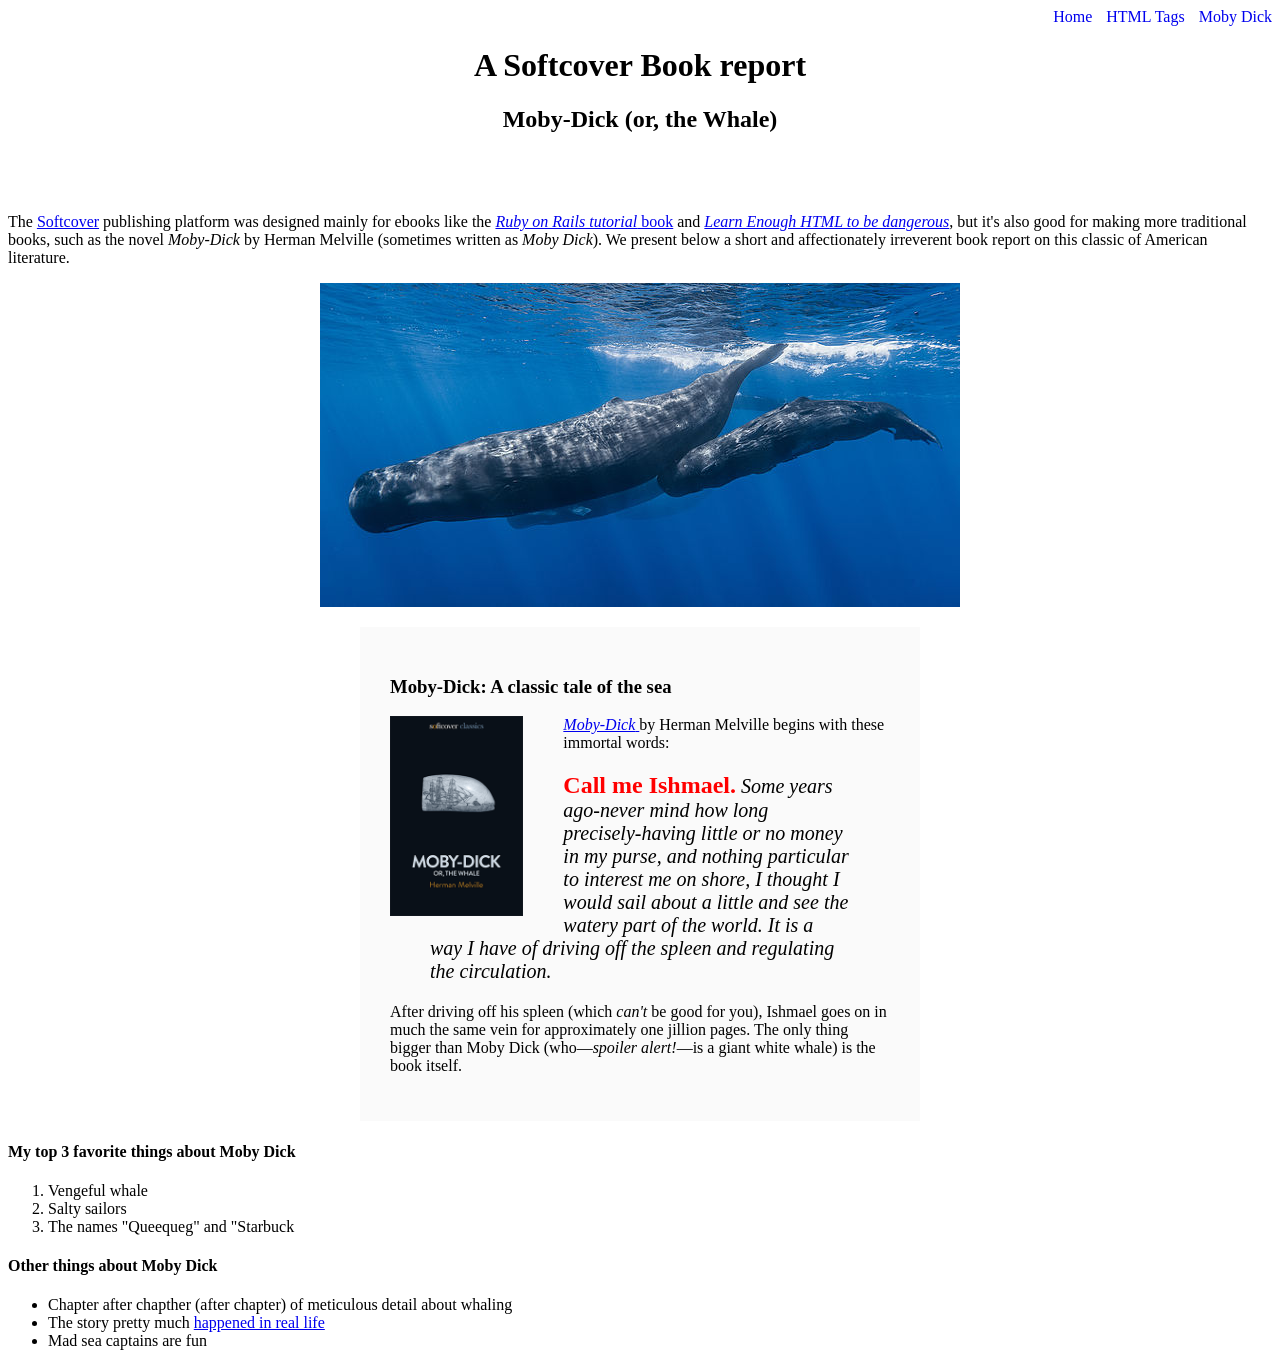
<file: moby_dick.html>
<!DOCTYPE html>
<html lang="en">
    <head>
        <title>Moby Dick</title>
        <meta charset="utf-8">  
    </head>
    <body>
      <div style="text-align: right;">
        <a href="index.html" style="text-decoration: none; margin: 0 0 0 0;">Home</a>
        <a href="tags.html" style="text-decoration: none; margin: 0 0 0 10px;">HTML Tags</a>
        <a href="moby_dick.html" style="text-decoration: none; margin: 0 0 0 10px;">Moby Dick</a>
      </div>

        <!-- much here to be styled, will do so in the last section -->
        <header style="text-align: center; margin: 0 0 80px;">
            <h1>A Softcover Book report</h1>
            <h2>Moby-Dick (or, the Whale)</h2>
        </header>

        <div>
            <p>
                The <a href="https://www.softcover.io/">Softcover</a> publishing platform was designed mainly for ebooks like the <a href="https://railstutorial.org/book"><em>Ruby on Rails tutorial</em> book</a> and <a href="https://learnenough.com/html"><em>Learn Enough HTML to be dangerous</em></a>, but it's also good for making more traditional books, such as the novel <em>Moby-Dick</em> by Herman Melville (sometimes written as <em>Moby Dick</em>). We present below a short and affectionately irreverent book report on this classic of American literature.
            </p>
        </div>

        <a href="https://commons.wikimedia.org/wiki/File:Sperm_whale_pod.jpg">
            <img src="images/sperm_whales.jpg" alt="Sperm Whales" style="display: block; margin: 0 auto;">
        </a>

        <div style="width: 500px; margin: 20px auto; padding: 30px; background-color: #fafafa;">
            <h3>Moby-Dick: A classic tale of the sea</h3>

            <a href="https://www.softcover.io/read/6070fb03/moby-dick" target="_blank" rel="noopener">
                <img src="images/moby_dick.png" alt="Moby Dick" height="200px" style="float: left; margin: 0 40px 0 0;">
            </a>

            <p>
                <a href="https://www.softcover.io/read/6070fb03/moby-dick" target="_blank" rel="noopener">
                    <em>Moby-Dick</em>
                </a> by Herman Melville begins with these immortal words:
            </p>

            <blockquote style="font-style: italic; font-size: 20px;">
                <p>
                    <span style="font-style: normal; font-size: 24px; font-weight: bold; color: #ff0000;">Call me Ishmael.</span> Some years ago-never mind how long precisely-having little or no money in my purse, and nothing particular to interest me on shore, I thought I would sail about a little and see the watery part of the world. It is a way I have of driving off the spleen and regulating the circulation.
                </p>
            </blockquote>

            <p>
                After driving off his spleen (which <em>can't</em> be good for you), Ishmael goes on in much the same vein for approximately one jillion pages. The only thing bigger than Moby Dick (who&mdash;<em>spoiler alert!</em>&mdash;is a giant white whale) is the book itself.
            </p>
        </div>

        <div>
            <h4>My top 3 favorite things about Moby Dick</h4>

            <ol>
                <li>Vengeful whale</li>
                <li>Salty sailors</li>
                <li>The names "Queequeg" and "Starbuck</li>
            </ol>

            <h4>Other things about Moby Dick</h4>

            <ul>
                <li>Chapter after chapther (after chapter) of meticulous detail about whaling</li>
                <li>The story pretty much
                    <a href="https://en.wikipedia.org/wiki/Essex_(whalehsip)" target="_blank" rel="noopener">happened in real life</a>
                </li>
                <li>Mad sea captains are fun</li>
            </ul>
        </div>
    </body>
</html>
</file>
